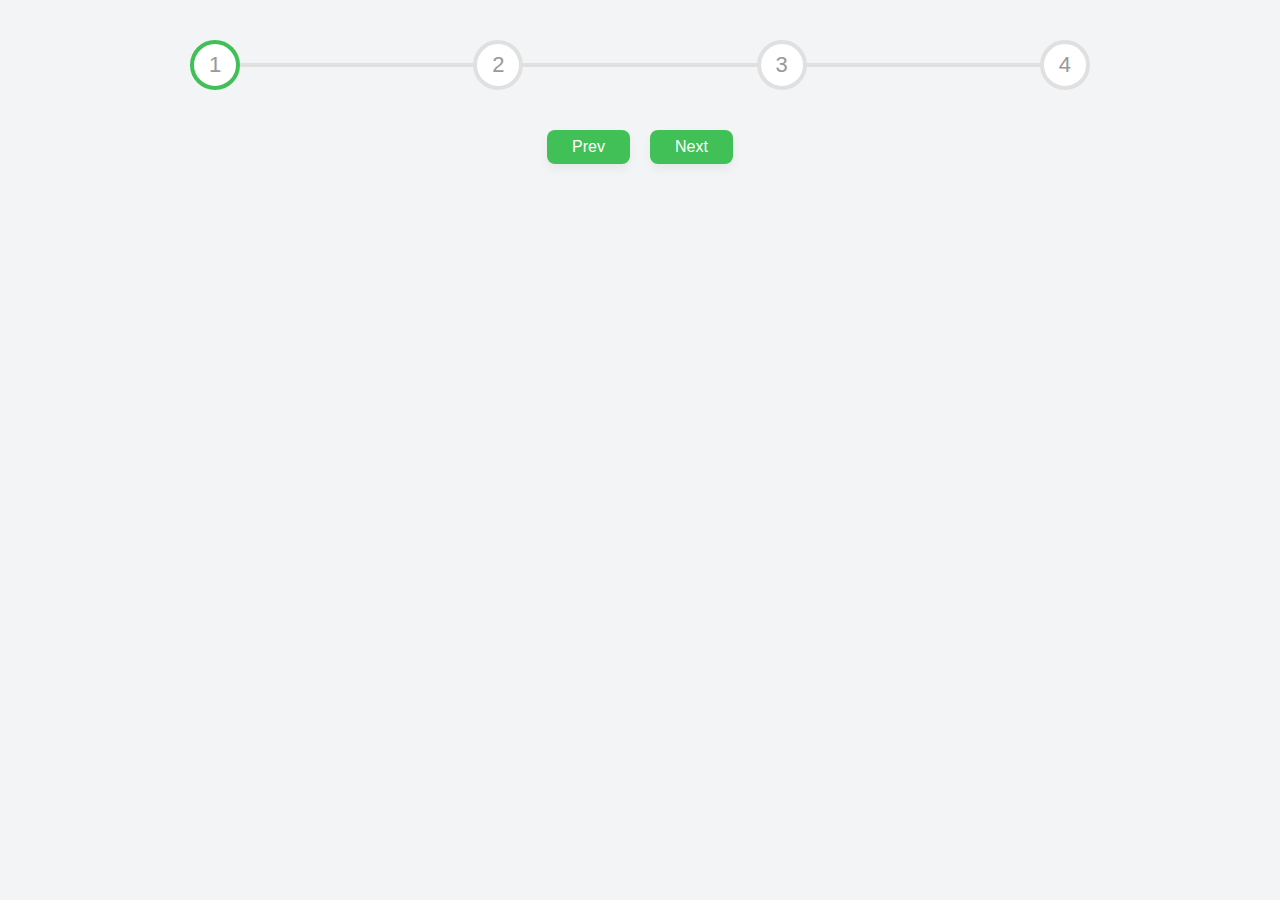
<file: stepper.html>
<!DOCTYPE html>
<html lang="en">
<head>
    <meta charset="UTF-8">
    <meta name="viewport" content="width=device-width, initial-scale=1.0">
    <title>Document</title>
    <link rel="stylesheet" href="style.css">
    <script src="script.js" defer></script>
</head>
<body>
    <div class="container">
        <div class="steps">
            <span class="circle active">1</span>
            <span class="circle">2</span>
            <span class="circle">3</span>
            <span class="circle">4</span>
            <div class="progress-bar">
                <span class="indicator"></span>
            </div>
        </div>
        <div class="buttons">
            <button id="prev">Prev</button>
            <button id="next">Next</button>
        </div>
    </div>
</body>
</html>
</file>
<file: style.css>
* {
    margin: 0;
    padding: 0;
    box-sizing: border-box;
    font-family: "Poppins", sans-serif;
}

body {
    min-height: 100vh;
    display: flex;
    align-items: flex-start;  
    justify-content: center;
    background: #f3f4f6;       
    padding: 40px 0;           
}


.container {
    display: flex;
    flex-direction: column;
    align-items: center;
    gap: 40px;
    max-width: 900px;
    width: 100%;
    /* background-color: grey; */
}

.container .steps{
    display: flex;
    width: 100%;
    align-items: center;
    justify-content: space-between;
    position: relative;
}

.steps .circle {
    display: flex;
    align-items: center;
    justify-content: center;
    height: 50px;
    width: 50px;
    color: #999;
    font-size: 22px;
    font-weight: 500;
    border-radius: 50%;
    background-color: #fff;
    border: 4px solid #e0e0e0;
    transition: all 200ms ease;
    transition-delay: 0s;

}

.steps .circle.active {
    transition-delay: 100ms;
    border-color: #40C057;
    color: r#40C057;

}

.steps .progress-bar {
    position: absolute;
    height: 4px;
    width: 100%;
    background: #e0e0e0;
    z-index: -1;
}

.progress-bar .indicator {
    position: absolute;
    height: 100%;
    width: 0%;
    background: #40C057;
    transition: all 300ms ease;
}

.container .buttons {
    display: flex;
    gap: 20px;
}

.buttons button {
    padding: 8px 25px;
    background: #40C057;
    border: none;
    border-radius: 8px;
    color: #fff;
    font-size: 16px;
    font-weight: 400;
    cursor: pointer;
    box-shadow: 0 5px 10px rgba(0, 0, 0, 0.05);
}

.buttons button:disabled {
    background: #5ec3a5;
    cursor: not-allowed;
}
</file>
